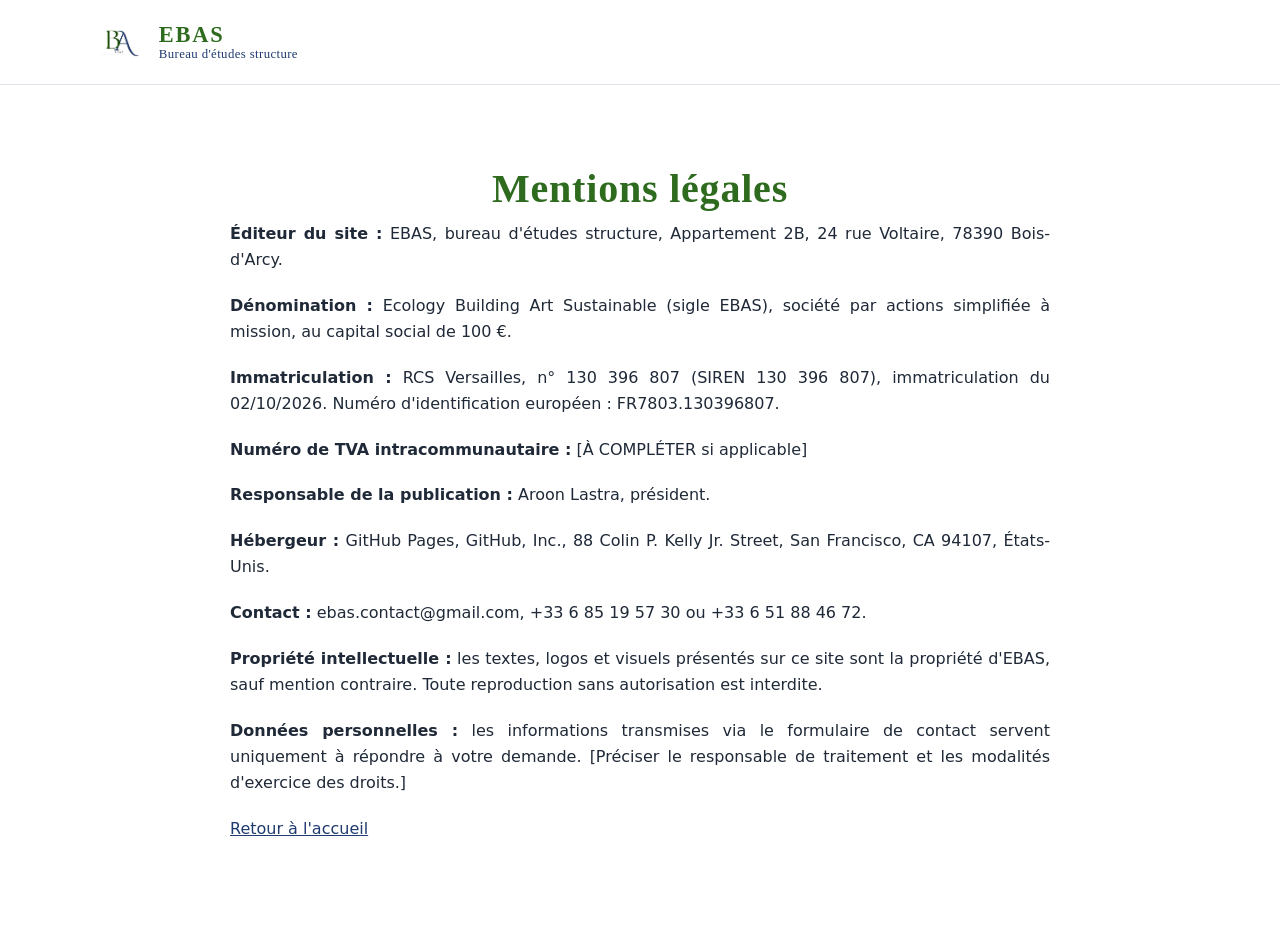
<file: mentions-legales.html>
<!DOCTYPE html>
<html lang="fr">
<head>
  <meta charset="UTF-8">
  <meta name="viewport" content="width=device-width, initial-scale=1.0">
  <title>Mentions légales | EBAS</title>
  <meta name="robots" content="noindex">
  <link rel="stylesheet" href="css/style.css">
</head>
<body>
  <header class="site-header">
    <div class="container header-inner">
      <a class="brand" href="index.html">
        <img src="assets/logo-ebas.jpg" alt="Logo EBAS" width="56" height="56">
        <span class="brand-text"><span class="brand-name">EBAS</span><span class="brand-sub">Bureau d'études structure</span></span>
      </a>
    </div>
  </header>
  <main class="section">
    <div class="container narrow prose">
      <h1 class="section-title">Mentions légales</h1>
      <p><strong>Éditeur du site :</strong> EBAS, bureau d'études structure, Appartement 2B, 24 rue Voltaire, 78390 Bois-d'Arcy.</p>
      <p><strong>Dénomination :</strong> Ecology Building Art Sustainable (sigle EBAS), société par actions simplifiée à mission, au capital social de 100 €.</p>
      <p><strong>Immatriculation :</strong> RCS Versailles, n° 130 396 807 (SIREN 130 396 807), immatriculation du 02/10/2026. Numéro d'identification européen : FR7803.130396807.</p>
      <p><strong>Numéro de TVA intracommunautaire :</strong> [À COMPLÉTER si applicable]</p>
      <p><strong>Responsable de la publication :</strong> Aroon Lastra, président.</p>
      <p><strong>Hébergeur :</strong> GitHub Pages, GitHub, Inc., 88 Colin P. Kelly Jr. Street, San Francisco, CA 94107, États-Unis.</p>
      <p><strong>Contact :</strong> ebas.contact@gmail.com, +33 6 85 19 57 30 ou +33 6 51 88 46 72.</p>
      <p><strong>Propriété intellectuelle :</strong> les textes, logos et visuels présentés sur ce site sont la propriété d'EBAS, sauf mention contraire. Toute reproduction sans autorisation est interdite.</p>
      <p><strong>Données personnelles :</strong> les informations transmises via le formulaire de contact servent uniquement à répondre à votre demande. [Préciser le responsable de traitement et les modalités d'exercice des droits.]</p>
      <p><a href="index.html">Retour à l'accueil</a></p>
    </div>
  </main>
</body>
</html>
</file>
<file: css/style.css>
:root {
  --navy: #1e3a6e;
  --navy-dark: #152a52;
  --green: #2e6b1f;
  --green-light: #e8f1e4;
  --text: #1f2937;
  --muted: #5b6573;
  --bg: #ffffff;
  --bg-alt: #f5f7f9;
  --border: #dfe4ea;
  --radius: 10px;
  --shadow: 0 8px 24px rgba(20, 35, 60, 0.08);
  --font-title: 'Cinzel', Georgia, 'Times New Roman', serif;
  --font-body: 'Inter', system-ui, -apple-system, 'Segoe UI', Roboto, Arial, sans-serif;
}

*,
*::before,
*::after { box-sizing: border-box; }

html { scroll-behavior: smooth; scroll-padding-top: 90px; }

body {
  margin: 0;
  font-family: var(--font-body);
  color: var(--text);
  background: var(--bg);
  line-height: 1.65;
  font-size: 1rem;
}

img { max-width: 100%; display: block; }
a { color: var(--navy); }
a:focus-visible, button:focus-visible, input:focus-visible, select:focus-visible, textarea:focus-visible {
  outline: 3px solid var(--green);
  outline-offset: 2px;
}

.skip-link {
  position: absolute;
  left: -999px;
  top: 0;
  background: var(--navy);
  color: #fff;
  padding: 0.5rem 1rem;
  z-index: 100;
}
.skip-link:focus { left: 1rem; top: 1rem; }

.container { width: min(1100px, 92%); margin: 0 auto; }
.narrow { width: min(820px, 92%); }

h1, h2, h3 { line-height: 1.2; margin: 0 0 0.5rem; }
h1, h2 { font-family: var(--font-title); font-weight: 700; }
h3 { font-size: 1.15rem; color: var(--navy); }

.section { padding: 5rem 0; }
.section-alt { background: var(--bg-alt); }

.section-title {
  text-align: center;
  color: var(--green);
  font-size: clamp(1.8rem, 3.5vw, 2.5rem);
  letter-spacing: 0.02em;
}
.section-sub {
  text-align: center;
  color: var(--muted);
  margin: 0 0 3rem;
}

/* Boutons */
.btn {
  display: inline-block;
  padding: 0.85rem 1.8rem;
  border-radius: 6px;
  font-family: var(--font-title);
  font-weight: 700;
  font-size: 1rem;
  text-decoration: none;
  letter-spacing: 0.04em;
  cursor: pointer;
  border: 2px solid transparent;
  transition: background 0.2s, color 0.2s, transform 0.1s;
}
.btn:active { transform: translateY(1px); }
.btn-primary { background: var(--navy); color: #fff; }
.btn-primary:hover { background: var(--navy-dark); }
.btn-outline { border-color: var(--navy); color: var(--navy); background: transparent; }
.btn-outline:hover { background: var(--navy); color: #fff; }

/* En-tête */
.site-header {
  position: sticky;
  top: 0;
  z-index: 50;
  background: rgba(255, 255, 255, 0.97);
  backdrop-filter: blur(6px);
  border-bottom: 1px solid var(--border);
}
.header-inner {
  display: flex;
  align-items: center;
  justify-content: space-between;
  min-height: 84px;
}
.brand {
  display: flex;
  align-items: center;
  gap: 0.8rem;
  text-decoration: none;
  color: inherit;
}
.brand img { width: 56px; height: 56px; object-fit: contain; }
.brand-text { display: flex; flex-direction: column; line-height: 1.1; }
.brand-name {
  font-family: var(--font-title);
  font-weight: 700;
  font-size: 1.4rem;
  color: var(--green);
  letter-spacing: 0.08em;
}
.brand-sub {
  font-family: var(--font-title);
  font-size: 0.8rem;
  color: var(--navy);
  letter-spacing: 0.03em;
}

.site-nav ul {
  list-style: none;
  margin: 0;
  padding: 0;
  display: flex;
  gap: 1.8rem;
}
.site-nav a {
  text-decoration: none;
  font-family: var(--font-title);
  font-weight: 700;
  color: var(--text);
  font-size: 0.95rem;
  letter-spacing: 0.03em;
  padding: 0.3rem 0;
  border-bottom: 2px solid transparent;
}
.site-nav a:hover,
.site-nav a.active { color: var(--green); border-bottom-color: var(--green); }

.nav-toggle {
  display: none;
  background: none;
  border: none;
  padding: 0.5rem;
  cursor: pointer;
  flex-direction: column;
  gap: 5px;
}
.nav-toggle span {
  display: block;
  width: 28px;
  height: 3px;
  background: var(--text);
  border-radius: 2px;
  transition: transform 0.2s, opacity 0.2s;
}
.nav-toggle[aria-expanded="true"] span:nth-child(1) { transform: translateY(8px) rotate(45deg); }
.nav-toggle[aria-expanded="true"] span:nth-child(2) { opacity: 0; }
.nav-toggle[aria-expanded="true"] span:nth-child(3) { transform: translateY(-8px) rotate(-45deg); }

/* Accueil */
.hero {
  position: relative;
  min-height: 78vh;
  display: flex;
  align-items: center;
  color: #fff;
  background:
    url('../assets/hero-chantier.jpg') center / cover no-repeat,
    var(--navy-dark);
  text-align: center;
  overflow: hidden;
}
.hero-video {
  position: absolute;
  inset: 0;
  width: 100%;
  height: 100%;
  object-fit: cover;
  z-index: 0;
}
.hero-shade {
  position: absolute;
  inset: 0;
  z-index: 1;
  background: rgba(0, 0, 0, 0.22);
}
.hero-content { position: relative; z-index: 2; padding: 4rem 0; }
@media (prefers-reduced-motion: reduce) {
  .hero-video { display: none; }
}
.hero h1 {
  font-size: clamp(2rem, 5.5vw, 3.6rem);
  font-weight: 500;
  margin-bottom: 1.2rem;
  text-shadow: 0 2px 16px rgba(0, 0, 0, 0.7), 0 0 4px rgba(0, 0, 0, 0.4);
}
.hero .accent { color: #8fd17e; font-weight: 700; }
.hero .italic { font-style: italic; }
.hero-lead {
  max-width: 620px;
  margin: 0 auto 2rem;
  font-size: 1.1rem;
  opacity: 0.95;
}
.hero .btn-primary { background: #fff; color: var(--navy); }
.hero .btn-primary:hover { background: var(--green-light); }

/* À propos */
.prose p { margin: 0 0 1.2rem; text-align: justify; }
.prose-h {
  font-family: var(--font-title);
  color: var(--green);
  font-size: 1.25rem;
  margin: 2.2rem 0 0.8rem;
  text-align: left;
}
.prose blockquote {
  margin: 2rem 0;
  padding: 1rem 1.5rem;
  border-left: 4px solid var(--green);
  background: var(--green-light);
  font-family: var(--font-title);
  font-size: 1.05rem;
  color: var(--navy);
  border-radius: 0 var(--radius) var(--radius) 0;
}

/* Services */
.cards {
  display: grid;
  grid-template-columns: repeat(auto-fit, minmax(260px, 1fr));
  gap: 1.5rem;
}
.card {
  background: #fff;
  border: 1px solid var(--border);
  border-radius: var(--radius);
  padding: 2rem 1.6rem;
  box-shadow: var(--shadow);
  border-top: 4px solid var(--green);
}
.card-icon {
  font-family: var(--font-title);
  color: var(--green);
  font-size: 1.6rem;
  font-weight: 700;
  margin-bottom: 0.6rem;
}
.card p { color: var(--text); margin: 0 0 0.8rem; }
.card ul { padding-left: 1.1rem; margin: 0; }
.card li { margin-bottom: 0.6rem; }

/* Contact */
.contact-grid {
  display: grid;
  grid-template-columns: 1.1fr 1fr;
  gap: 3rem;
  align-items: start;
}
.contact-form { display: grid; gap: 1rem; }
.contact-form label {
  display: grid;
  gap: 0.35rem;
  font-weight: 600;
  font-size: 0.95rem;
}
.contact-form input,
.contact-form select,
.contact-form textarea {
  font: inherit;
  font-weight: 400;
  padding: 0.75rem 0.9rem;
  border: 1px solid #c5ccd6;
  border-radius: 6px;
  background: #fff;
  width: 100%;
}
.contact-form textarea { resize: vertical; }
.contact-form button { justify-self: start; cursor: pointer; }
.form-status { margin: 0; min-height: 1.2em; font-weight: 600; }
.form-status.ok { color: var(--green); }
.form-status.error { color: #b42318; }

.contact-info h3 { color: var(--green); }
.contact-info address { font-style: normal; margin-bottom: 1.2rem; font-size: 1.05rem; }
.map {
  border-radius: var(--radius);
  overflow: hidden;
  border: 1px solid var(--border);
  margin-bottom: 1rem;
  aspect-ratio: 4 / 3;
}
.map iframe { width: 100%; height: 100%; border: 0; display: block; }

/* Pied de page */
.site-footer {
  background: var(--navy);
  color: #dfe7f3;
  padding: 1.5rem 0;
  font-size: 0.92rem;
}
.footer-inner {
  display: flex;
  justify-content: space-between;
  flex-wrap: wrap;
  gap: 0.5rem;
}
.site-footer p { margin: 0; }
.site-footer a { color: #fff; }

/* Matériaux */
.chips {
  list-style: none;
  padding: 0;
  margin: -1.5rem auto 2.5rem;
  display: flex;
  flex-wrap: wrap;
  justify-content: center;
  gap: 0.6rem;
  max-width: 820px;
}
.chips li {
  padding: 0.4rem 1rem;
  border-radius: 999px;
  background: var(--green-light);
  color: var(--green);
  font-weight: 600;
  font-size: 0.92rem;
}

/* Démarche */
.subhead {
  font-family: var(--font-title);
  text-align: center;
  color: var(--navy);
  font-size: 1.4rem;
  margin: 4rem 0 2rem;
}
.steps {
  list-style: none;
  padding: 0;
  margin: 0;
  display: grid;
  grid-template-columns: repeat(auto-fit, minmax(240px, 1fr));
  gap: 1.5rem;
  counter-reset: none;
}
.step {
  background: #fff;
  border: 1px solid var(--border);
  border-radius: var(--radius);
  padding: 1.6rem;
  text-align: left;
}
.step-num {
  display: inline-grid;
  place-items: center;
  width: 2.2rem;
  height: 2.2rem;
  border-radius: 50%;
  background: var(--navy);
  color: #fff;
  font-weight: 700;
  margin-bottom: 0.8rem;
}
.step h4 {
  font-family: var(--font-title);
  color: var(--green);
  font-size: 1.1rem;
  margin: 0 0 0.4rem;
}
.step p { margin: 0; color: var(--text); }

/* Bandeau d'appel à l'action */
.cta-band {
  background: linear-gradient(120deg, var(--navy-dark), var(--navy));
  color: #fff;
  padding: 3rem 0;
}
.cta-inner {
  display: flex;
  align-items: center;
  justify-content: space-between;
  flex-wrap: wrap;
  gap: 1.5rem;
}
.cta-band h2 {
  font-family: var(--font-title);
  font-size: clamp(1.4rem, 3vw, 2rem);
  margin-bottom: 0.4rem;
}
.cta-band p { margin: 0; opacity: 0.92; }
.btn-light { background: #fff; color: var(--navy); }
.btn-light:hover { background: var(--green-light); }

.contact-line { margin: 0 0 0.6rem; }
.footer-links { opacity: 0.9; }

/* Responsive */
@media (max-width: 860px) {
  .nav-toggle { display: flex; }
  .site-nav {
    position: absolute;
    top: 100%;
    left: 0;
    right: 0;
    background: #fff;
    border-bottom: 1px solid var(--border);
    box-shadow: var(--shadow);
    display: none;
  }
  .site-nav.open { display: block; }
  .site-nav ul { flex-direction: column; gap: 0; padding: 0.5rem 0; }
  .site-nav a { display: block; padding: 0.9rem 4%; border-bottom: none; }
  .contact-grid { grid-template-columns: 1fr; }
  .section { padding: 3.5rem 0; }
  .prose p { text-align: left; }
  .brand-sub { display: none; }
}

@media (prefers-reduced-motion: reduce) {
  html { scroll-behavior: auto; }
  * { transition: none !important; }
}
</file>
